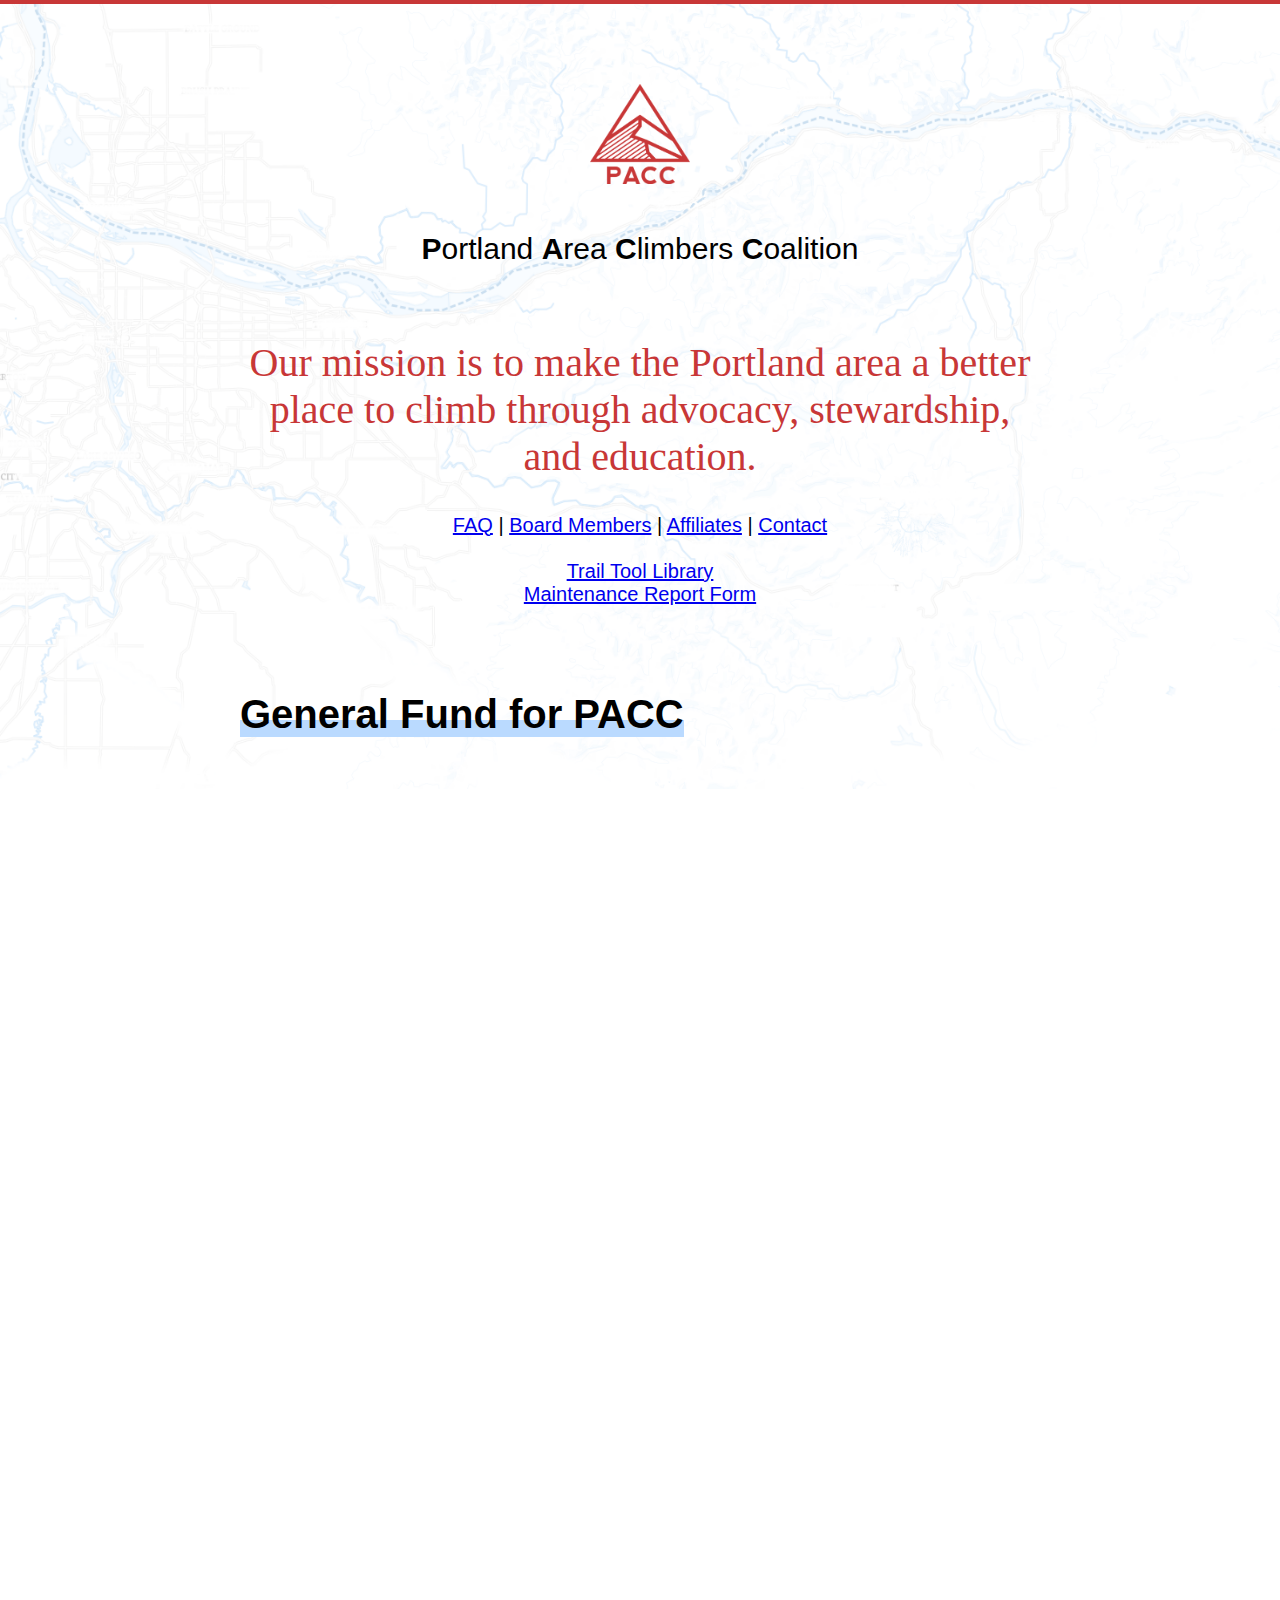
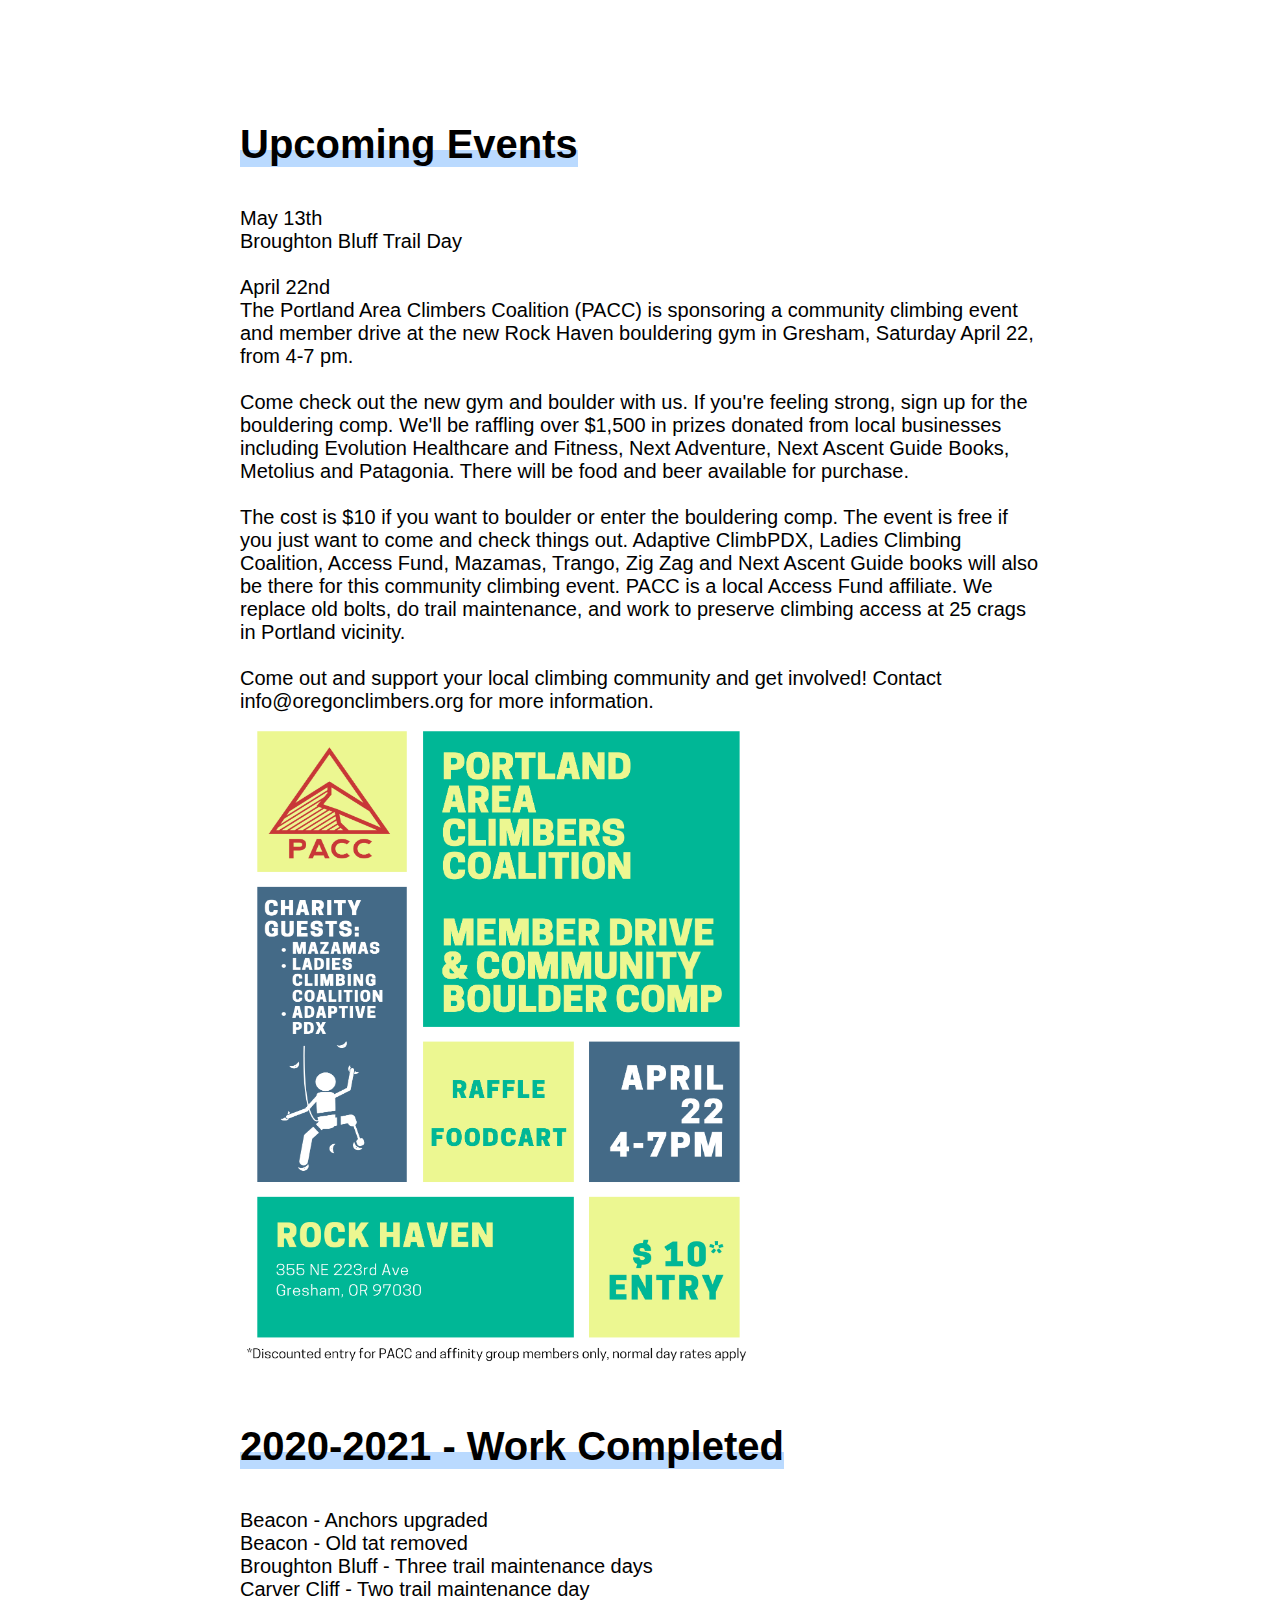
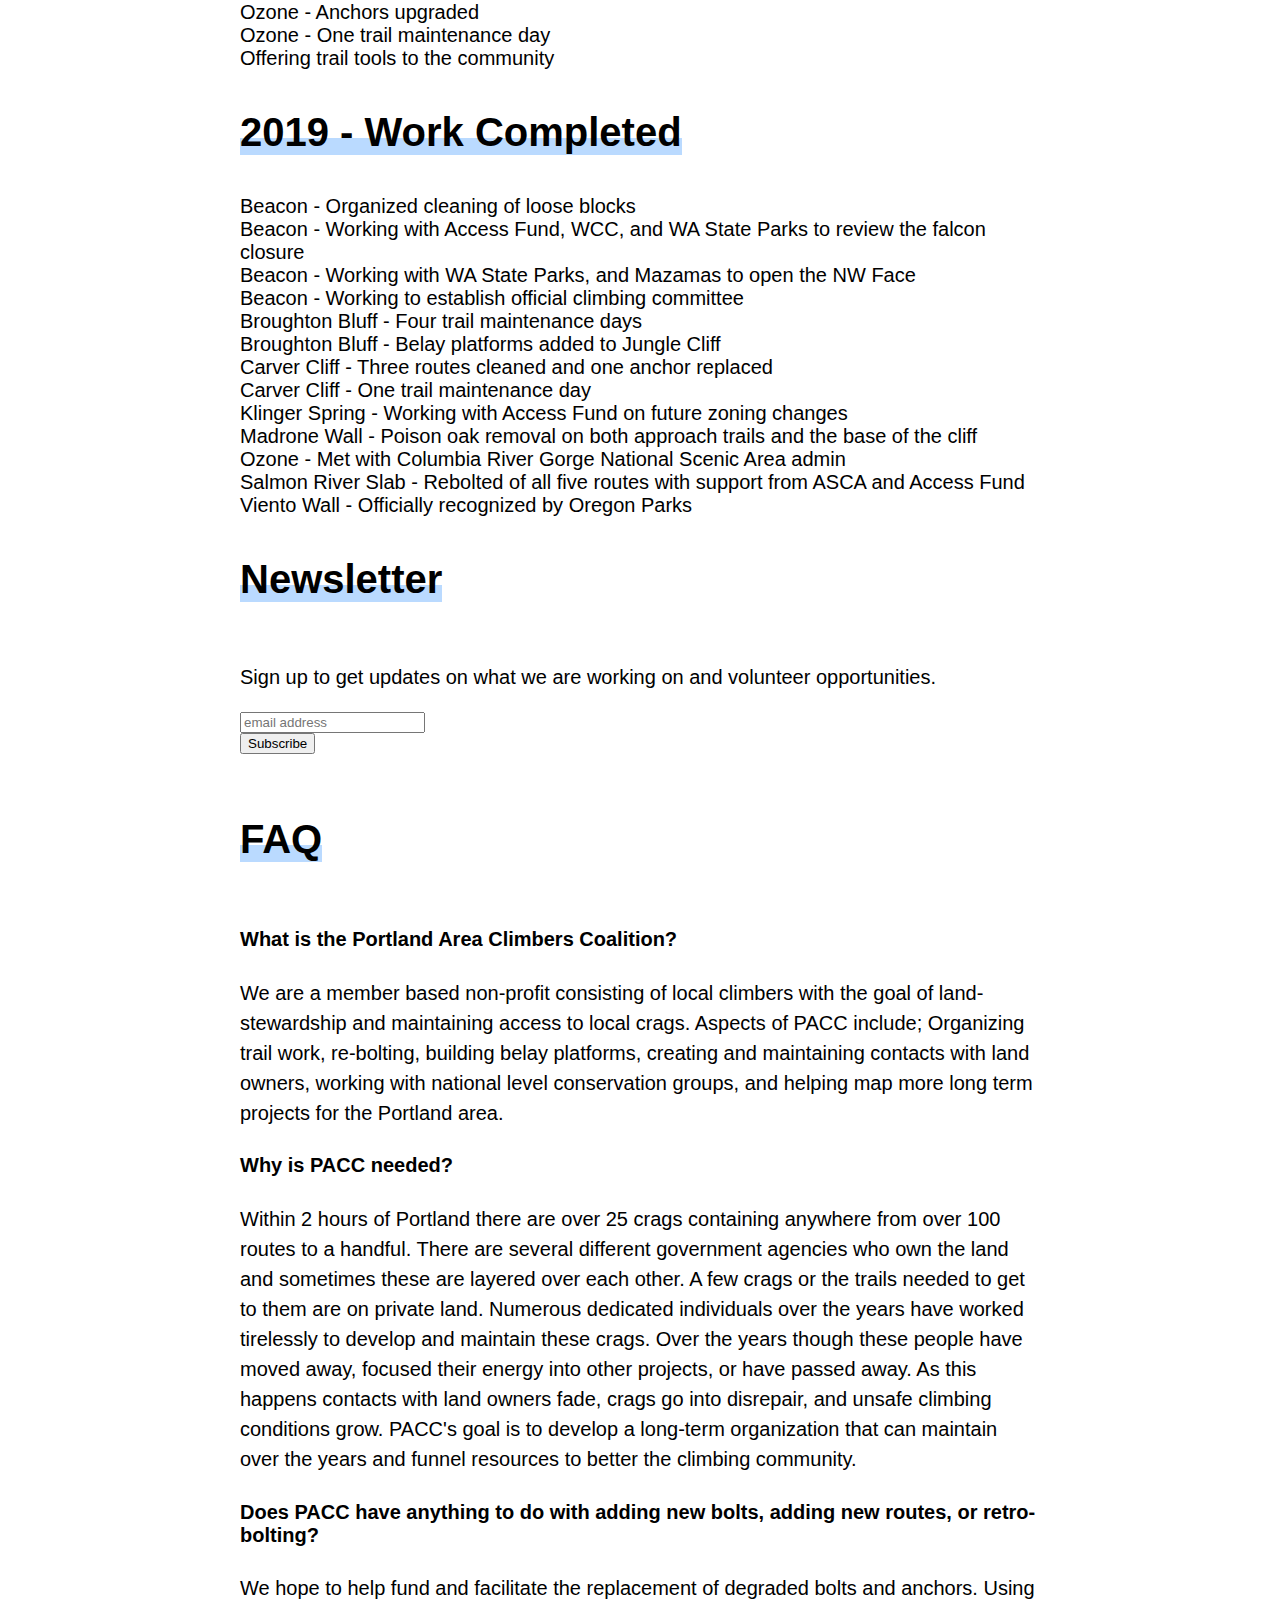
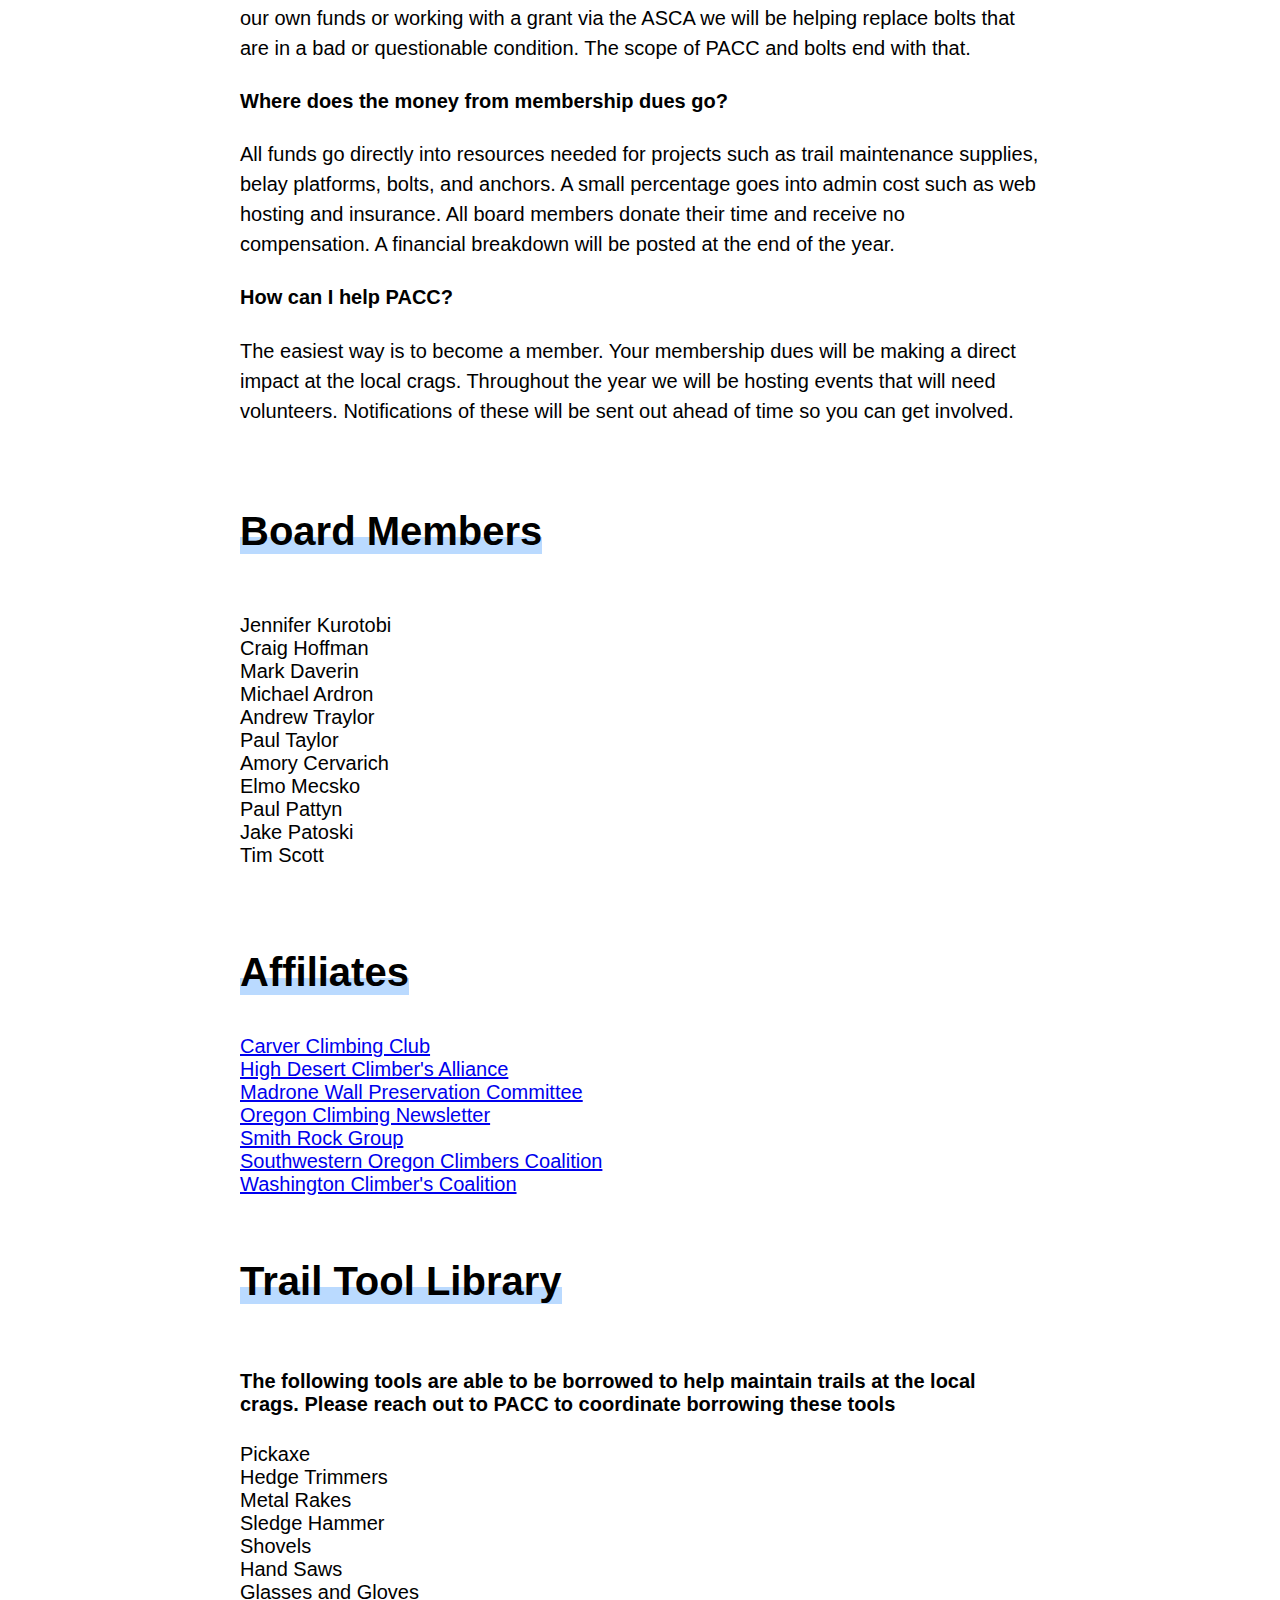
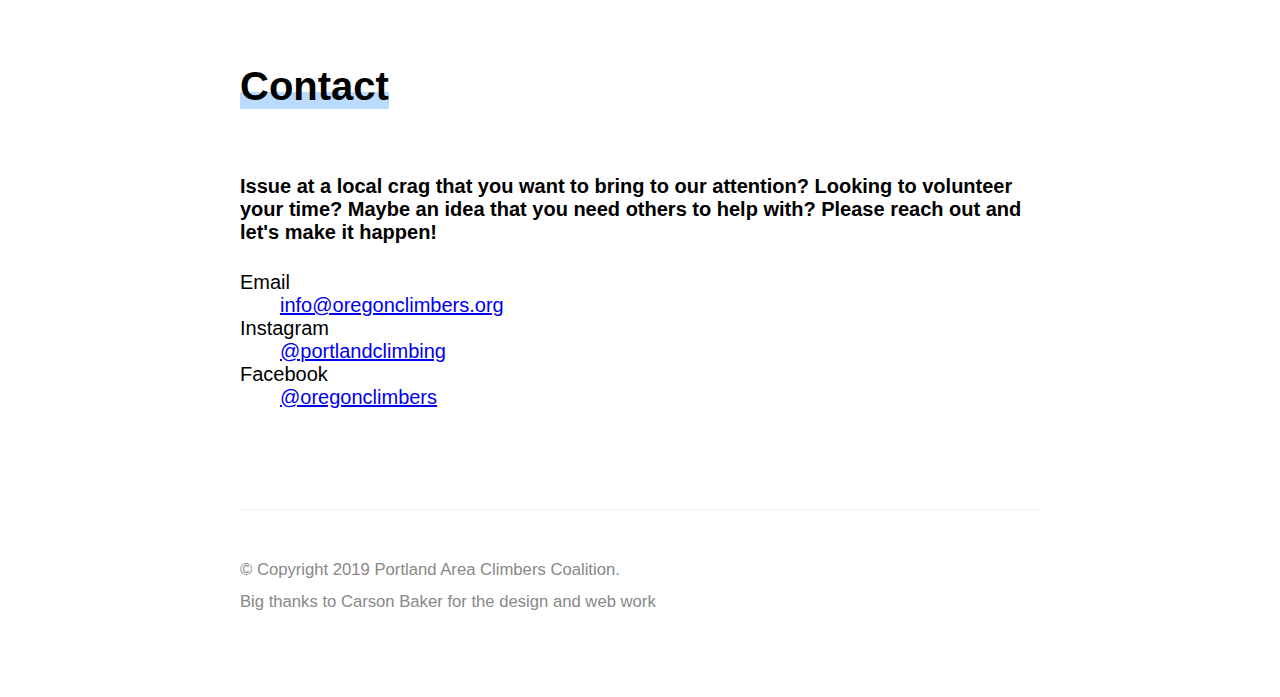
<file: index.html>
<!DOCTYPE html>
<html lang="en">

  <head>
    <title>Portland Area Climbers Coalition</title>
    <link rel="stylesheet" type="text/css" href="styles.css">
  </head>

  <header>
    <img src="logo.png" width="100" height="100" alt="PACC Logo" />
    <br />
    <br />
    <h1><b>P</b>ortland <b>A</b>rea <b>C</b>limbers <b>C</b>oalition</h1>
  </header>

  <main>

    <h2 class="leed">
      Our mission is to make the Portland area a better place to climb through
      advocacy, stewardship, and education.
    </h2>
    <div class="links">
    <a href="#faq">FAQ</a> | <a href="#board">Board Members</a> | <a href="#affiliates">Affiliates</a> | <a href="#contact">Contact</a>
      </div>
      <br>
	  <div class="links">
    <a href="#trail-tools">Trail Tool Library <br></a>
      </div>
	  <div class="links">
    <a href="https://docs.google.com/forms/d/e/1FAIpQLSfzIe5ov82b8dH00WarF5NXwIV__X68tbyS8NA0rjBV_K3MwA/viewform">Maintenance Report Form</a>
      </div>

      <br>

<br>

<h3> General Fund for PACC</h3>
<script src="https://donorbox.org/widget.js" paypalExpress="false"></script>
      <iframe src="https://donorbox.org/embed/pacc-membership-dues?default_interval=o&amount=5" name="donorbox" allowpaymentrequest="allowpaymentrequest" seamless="seamless" frameborder="0" scrolling="no" height="900px" width="100%" style="max-width: 500px; min-width: 250px; max-height:none!important"></iframe>
      </div>
	    <h3>Upcoming Events<br></h3>
    <br>
      May 13th<br>
      Broughton Bluff Trail Day<br>
      <br>
      April 22nd <br>
The Portland Area Climbers Coalition (PACC) is sponsoring a community climbing event and member drive at the new Rock Haven bouldering gym in Gresham, Saturday April 22, from 4-7 pm.
      <br>
      <br>
  Come check out the new gym and boulder with us. If you're feeling strong, sign up for the bouldering comp.
  We'll be raffling over $1,500 in prizes donated from local businesses including Evolution Healthcare and Fitness, Next Adventure,
  Next Ascent Guide Books, Metolius and Patagonia. There will be food and beer available for purchase.
       <br>
      <br>
      The cost is $10 if you want to boulder or enter the
  bouldering comp. The event is free if you just want to come and check things out. Adaptive ClimbPDX, Ladies Climbing Coalition, Access Fund,
  Mazamas, Trango, Zig Zag and Next Ascent Guide books will also be there for this community climbing event. PACC is a local Access Fund affiliate.
  We replace old bolts, do trail maintenance, and work to preserve climbing access at 25 crags in Portland vicinity.
       <br>
      <br>
      Come out and support your local climbing community and get involved! Contact info@oregonclimbers.org for more information.
<br>
       <img src="event.png" width="515" height="666" " />
  <br>
	    <h3>2020-2021 - Work Completed<br></h3>
    <br>
Beacon - Anchors upgraded <br>
Beacon - Old tat removed <br>
Broughton Bluff - Three trail maintenance days<br>
Carver Cliff - Two trail maintenance day<br>
Ozone - Anchors upgraded<br>
Ozone - One trail maintenance day<br>
Offering trail tools to the community<br>
	  
    <h3>2019 - Work Completed<br></h3>
    <br>


Beacon - Organized cleaning of loose blocks <br>
Beacon - Working with Access Fund, WCC, and WA State Parks to review the falcon closure<br>
Beacon - Working with WA State Parks, and Mazamas to open the NW Face<br>
Beacon - Working to establish official climbing committee<br>
Broughton Bluff - Four trail maintenance days<br>
Broughton Bluff - Belay platforms added to Jungle Cliff<br>
Carver Cliff - Three routes cleaned and one anchor replaced<br>
Carver Cliff - One trail maintenance day<br>
Klinger Spring - Working with Access Fund on future zoning changes <br>
Madrone Wall - Poison oak removal on both approach trails and the base of the cliff
Ozone - Met with Columbia River Gorge National Scenic Area admin<br>
Salmon River Slab - Rebolted of all five routes with support from ASCA and Access Fund <br>
Viento Wall - Officially recognized by Oregon Parks<br>

    <h3>Newsletter</h3>
    <p>Sign up to get updates on what we are working on and volunteer opportunities. </p>
    <!-- Begin Mailchimp Signup Form -->
<link href="//cdn-images.mailchimp.com/embedcode/slim-10_7.css" rel="stylesheet" type="text/css">
<style type="text/css">
	#mc_embed_signup{background:#fff; clear:left; font:14px Helvetica,Arial,sans-serif; }
	/* Add your own Mailchimp form style overrides in your site stylesheet or in this style block.
	   We recommend moving this block and the preceding CSS link to the HEAD of your HTML file. */
</style>
<div id="mc_embed_signup">
<form action="https://oregonclimbers.us20.list-manage.com/subscribe/post?u=f6800fa25ddf2a7decd26e699&amp;id=3fd88ba8db" method="post" id="mc-embedded-subscribe-form" name="mc-embedded-subscribe-form" class="validate" target="_blank" novalidate>
    <div id="mc_embed_signup_scroll">
	
	<input type="email" value="" name="EMAIL" class="email" id="mce-EMAIL" placeholder="email address" required>
    <!-- real people should not fill this in and expect good things - do not remove this or risk form bot signups-->
    <div style="position: absolute; left: -5000px;" aria-hidden="true"><input type="text" name="b_f6800fa25ddf2a7decd26e699_3fd88ba8db" tabindex="-1" value=""></div>
    <div class="clear"><input type="submit" value="Subscribe" name="subscribe" id="mc-embedded-subscribe" class="button"></div>
    </div>
</form>
</div>

<!--End mc_embed_signup-->

   
    <br>
    <h3>FAQ</h3>

    <h4>What is the Portland Area Climbers Coalition?</h4>
    <p>
      We are a member based non-profit consisting of local climbers with the
      goal of land-stewardship and maintaining access to local crags. Aspects of
      PACC include; Organizing trail work, re-bolting, building belay platforms,
      creating and maintaining contacts with land owners, working with national
      level conservation groups, and helping map more long term projects for the
      Portland area.
    </p>

    <h4>Why is PACC needed?</h4>
    <p>
      Within 2 hours of Portland there are over 25 crags containing anywhere
      from over 100 routes to a handful. There are several different government
      agencies who own the land and sometimes these are layered over each other.
      A few crags or the trails needed to get to them are on private land.
      Numerous dedicated individuals over the years have worked tirelessly to
      develop and maintain these crags. Over the years though these people have
      moved away, focused their energy into other projects, or have passed away.
      As this happens contacts with land owners fade, crags go into disrepair,
      and unsafe climbing conditions grow. PACC's goal is to develop a long-term
      organization that can maintain over the years and funnel resources to
      better the climbing community.</p>

    <h4>Does PACC have anything to do with adding new bolts, adding new routes, or retro-bolting?</h4>
    <p>
      We hope to help fund and facilitate the replacement of degraded bolts and
      anchors. Using our own funds or working with a grant via the ASCA we will
      be helping replace bolts that are in a bad or questionable condition. The
      scope of PACC and bolts end with that.</p>

    <h4>Where does the money from membership dues go?</h4>
    <p>
      All funds go directly into resources needed for projects such as trail
      maintenance supplies, belay platforms, bolts, and anchors. A small
      percentage goes into admin cost such as web hosting and insurance. All
      board members donate their time and receive no compensation. A financial
      breakdown will be posted at the end of the year.</p>

    <h4>How can I help PACC?</h4>
    <p>
      The easiest way is to become a member. Your membership dues will be making
      a direct impact at the local crags. Throughout the year we will be hosting
      events that will need volunteers. Notifications of these will be sent out
      ahead of time so you can get involved.</p>
    <a name ='board'></a>
    <br>
      <h3>Board Members</h3>
	<dl>
	<dt>Jennifer Kurotobi</dt>
	<dt>Craig Hoffman</dt>
	<dt>Mark Daverin</dt>
	<dt>Michael Ardron</dt>
	<dt>Andrew Traylor</dt>
	<dt>Paul Taylor</dt>
	<dt>Amory Cervarich</dt>
	<dt>Elmo Mecsko</dt>
	<dt>Paul Pattyn</dt>
	<dt>Jake Patoski</dt>
	<dt>Tim Scott</dt>
	</dl>
	<a name ='affiliates'></a>
	<br>
	<h3>Affiliates</h3>
	<br />

    <a href="http://www.carverclimbingclub.org/">Carver Climbing Club</a><br />
    <a href="http://highdesert.rocks/">High Desert Climber's Alliance</a><br />
    <a href="http://www.savemadrone.org/">Madrone Wall Preservation Committee</a><br />
    <a href="https://us13.list-manage.com/subscribe?u=f8329cb91ad4033f8ca83e63f&id=5d48c99667">Oregon Climbing Newsletter</a><br />
    <a href="http://smithrockgroup.org/">Smith Rock Group</a><br />
    <a href="https://www.facebook.com/Southwest-Oregon-Climbers-Coalition-149383260092618">Southwestern Oregon Climbers Coalition</a><br />
    <a href="https://washingtonclimbers.org/">Washington Climber's Coalition</a><br />

    <br />

	  <a name ='trail-tools'></a>
    <h3>Trail Tool Library</h3>
	  <h4>The following tools are able to be borrowed to help maintain trails at the local crags. Please reach out to PACC to coordinate borrowing these tools</h4>
	  <dl>
      <dt>Pickaxe</dt>
      <dt>Hedge Trimmers</dt>
      <dt>Metal Rakes</dt>
      <dt>Sledge Hammer</dt>
      <dt>Shovels</dt>
      <dt>Hand Saws</dt>
	<dt>Glasses and Gloves</dt>
    </dl>
	  
    <a name ='contact'></a>
    <h3>Contact</h3>
      <h4> Issue at a local crag that you want to bring to our attention? Looking to volunteer your time? Maybe an idea
      that you need others to help with? Please reach out and let's make it happen! </h4>

    <dl>
      <dt>Email</dt>
      <dd><a href="mailto: info@oregonclimbers.org">info@oregonclimbers.org</a></dd>

      <dt>Instagram</dt>
      <dd><a href="https://www.instagram.com/portlandclimbing/">@portlandclimbing</a></dd>

      <dt>Facebook</dt>
      <dd><a href="https://www.facebook.com/oregonclimbers/">@oregonclimbers</a></dd>
    </dl>
  </main>

  <footer>
    <br />
    <p>
      <small>&copy; Copyright 2019 Portland Area Climbers Coalition.</small> <br>
      <small>Big thanks to Carson Baker for the design and web work</small>
    </p>


  </footer>

</html>
</file>
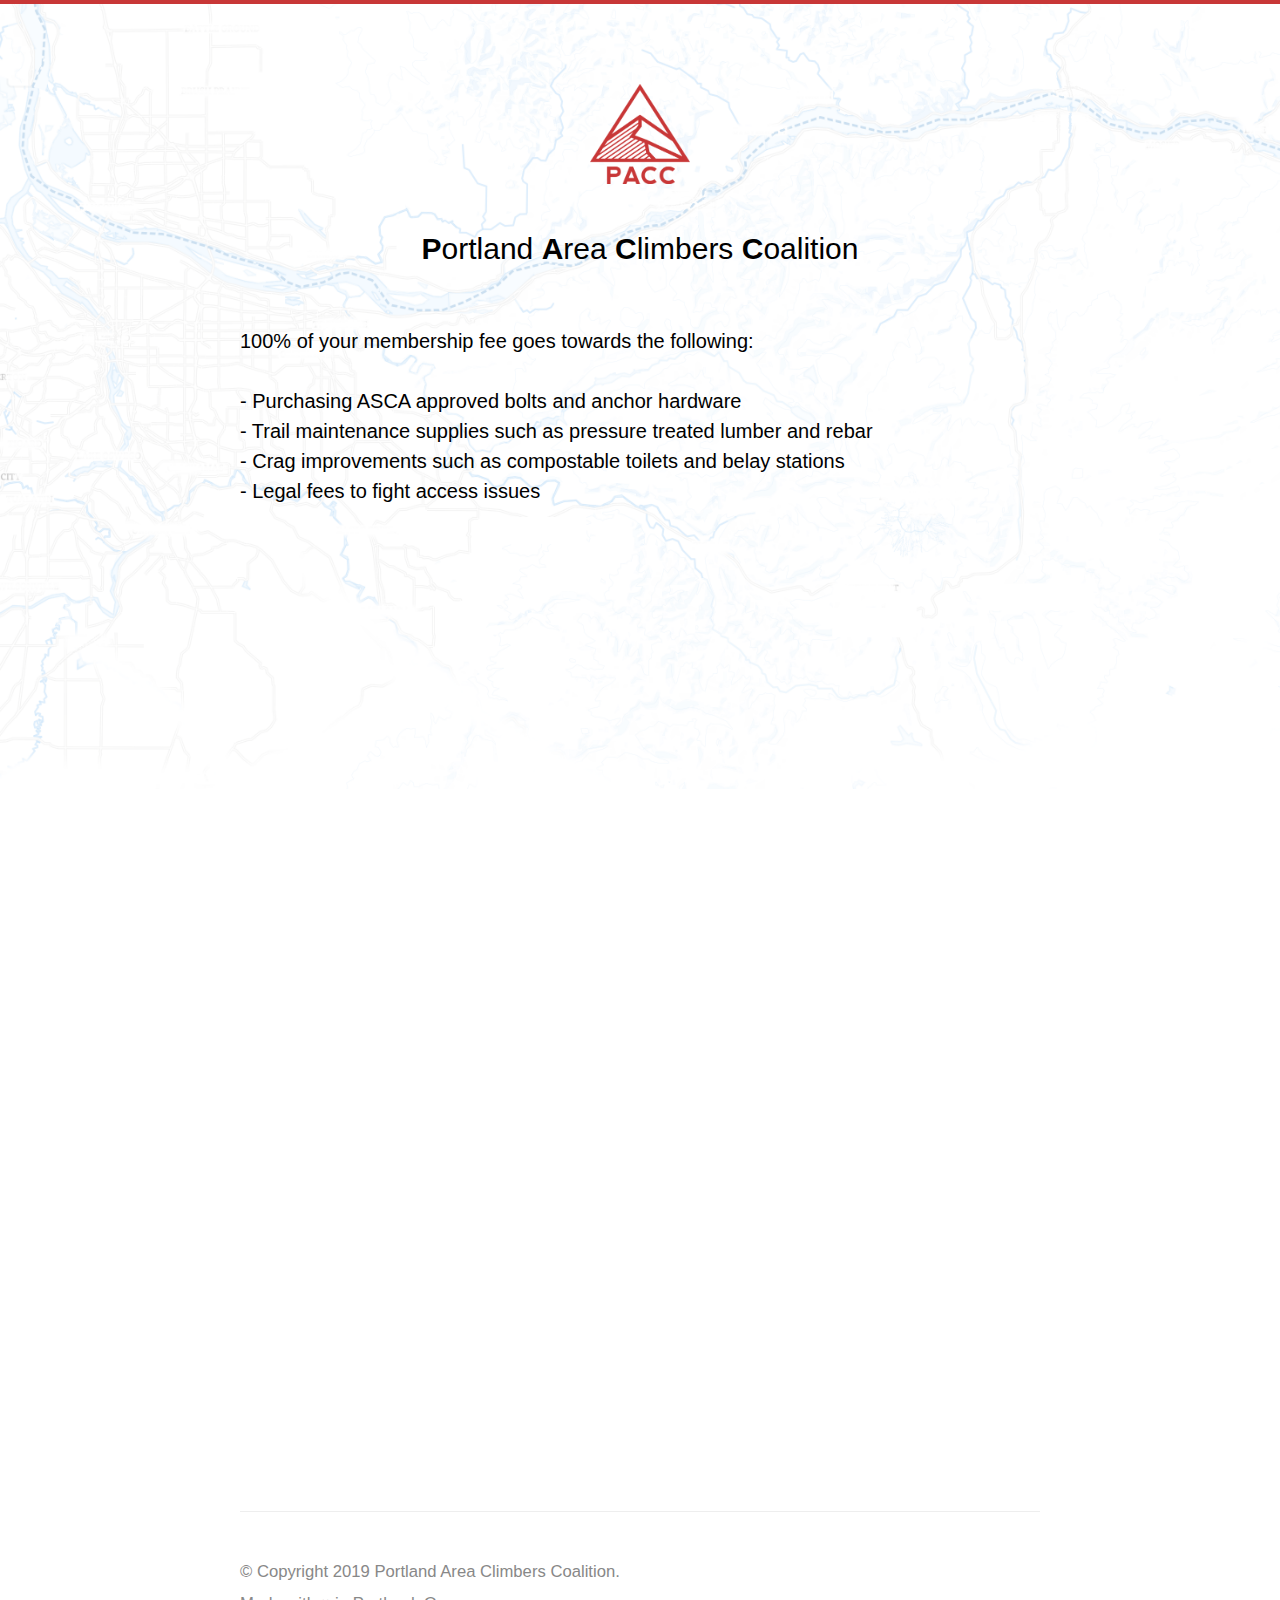
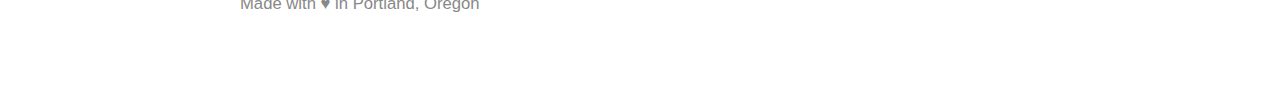
<file: donate.html>
<!DOCTYPE html>
<html lang="en">

  <head>
    <title>Portland Area Climbers Coalition</title>
    <link rel="stylesheet" type="text/css" href="styles.css">
  </head>

  <header>
    <img src="logo.png" width="100" height="100" alt="PACC Logo" />
    <br />
    <br />
    <h1><b>P</b>ortland <b>A</b>rea <b>C</b>limbers <b>C</b>oalition</h1>
  </header>

  <main>

<p>
100% of your membership fee goes towards the following:
<br>
  <br>
- Purchasing ASCA approved bolts and anchor hardware<br>
- Trail maintenance supplies such as pressure treated lumber and rebar<br>
- Crag improvements such as compostable toilets and belay stations<br>
- Legal fees to fight access issues<br>
    </P>

<script src="https://donorbox.org/widget.js" paypalExpress="false"></script><iframe allowpaymentrequest="" frameborder="0" height="900px" name="donorbox" scrolling="no" seamless="seamless" src="https://donorbox.org/embed/pacc-membership-dues" style="max-width: 500px; min-width: 310px; max-height:none!important" width="100%"></iframe>

  </main>

  <footer>
    <br />
    <p>
      <small>&copy; Copyright 2019 Portland Area Climbers Coalition.</small>
      <br><small>Made with ♥ in Portland, Oregon</small>
    </p>


  </footer>

</html>
</file>
<file: styles.css>
body {
  border-top: .2em solid #c83737;
  margin: 0;
  background-image: url(bg.png);
  background-repeat: no-repeat;
  background-position: top center;
  background-size: contain;
}

header {
  text-align: center;
}

header, main, footer {
  margin: 0 auto;
}

footer {
  color: #888;
  max-width: 40em;
  border-top: 1px solid #eee;
  margin-bottom: 4em;
}

header {
  margin-top: 4em;
  padding-bottom: 1em;
}

main {
  max-width: 40em;
  padding-top: 0;
  padding: 0 4em 4em 4em;
  text-align: left;
}

body {
  font-family: "San Francisco", "Helvetica", "Helvetica Neue", "Lucida Sans", "Arial", sans-serif;
  color: #000;
}

p {
  line-height: 150%;
}

h1, h2 {
  font-weight: 400;
}
.links{
    text-align: center;
}
/* Responsive Type Sizing */

@media (min-width: 480px) {
  :root {
    font-size: calc(0.75rem + ((1vw - 4.8px) * 1.6667));
  }
}
@media (min-width: 1000px) {
  :root {
    font-size: 20px;
  }
}

h1 {
  font-size: 1.5em;
}

h2 {
  font-size: 2em;
}

h3 {
  background-image: linear-gradient(0deg,#badaff 38%,transparent 0);
  display: inline-block;
  font-size: 2em;
}

.leed {
  color: #c83737;
  font-family: Georgia, serif;
  text-align: center;
}

.b {
  font-weight: bolder;
}
</file>
